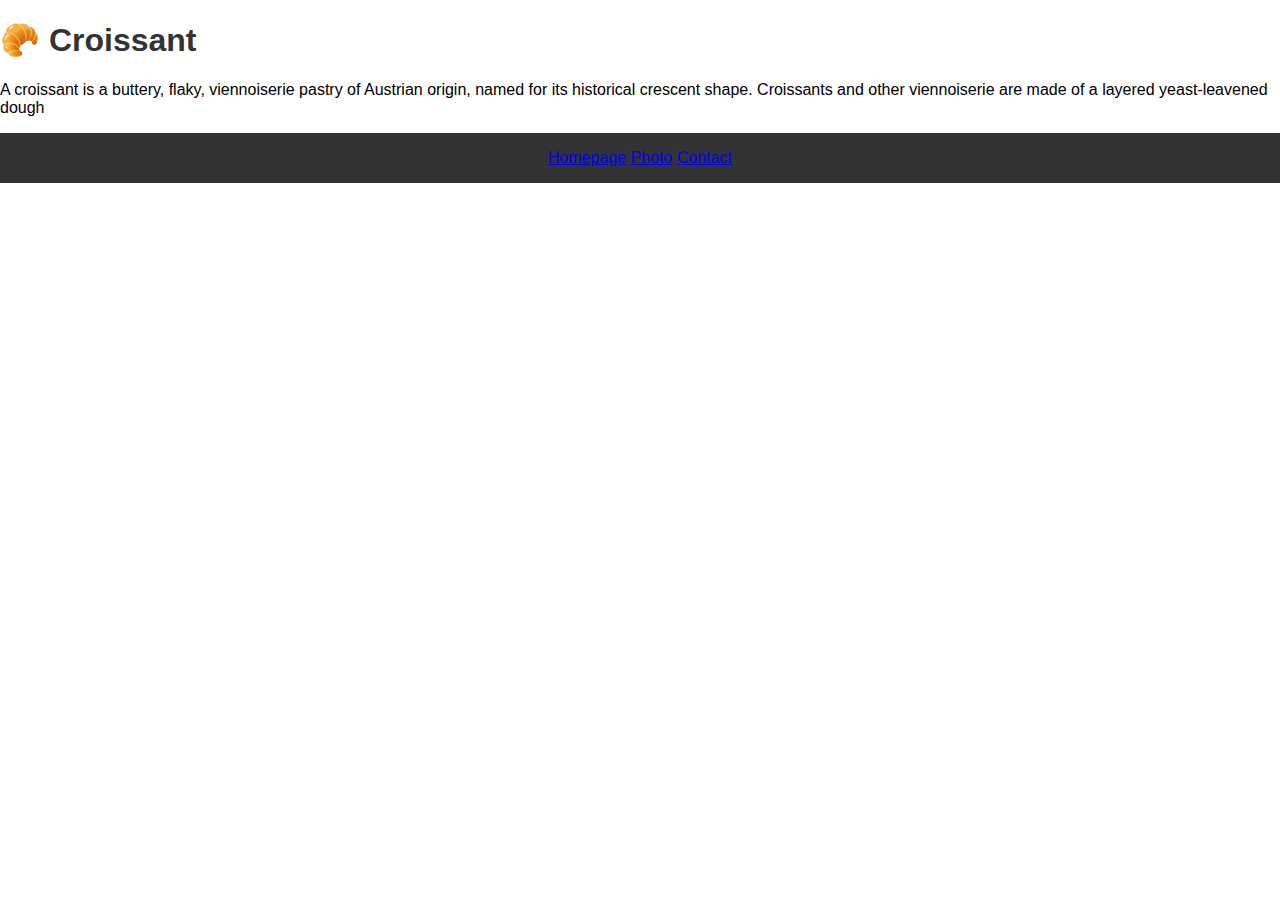
<file: index.html>
<!DOCTYPE html>
<html lang="es">
<head>
    <meta charset="UTF-8">
    <meta name="viewport" content="width=device-width, initial-scale=1.0">
    <title>Croissant - Página principal</title>
    <meta name="description" content="Bienvenidos a Croissant, tu lugar para disfrutar de deliciosos croissants">
    <meta name="keywords" content="croissant, panadería, pastelería">
    <link rel="stylesheet" href="css/style.css">
</head>
<body>
    <h1>🥐 Croissant</h1>
    <p>
      A croissant is a buttery, flaky, viennoiserie pastry of Austrian origin,
      named for its historical crescent shape. Croissants and other viennoiserie
      are made of a layered yeast-leavened dough
    </p>
    <footer>
      <a href="/"> Homepage</a>
      <a href="/photo.html"> Photo</a>
      <a href="/contact.html"> Contact</a>
    </footer>
  </body>
</html>
</file>
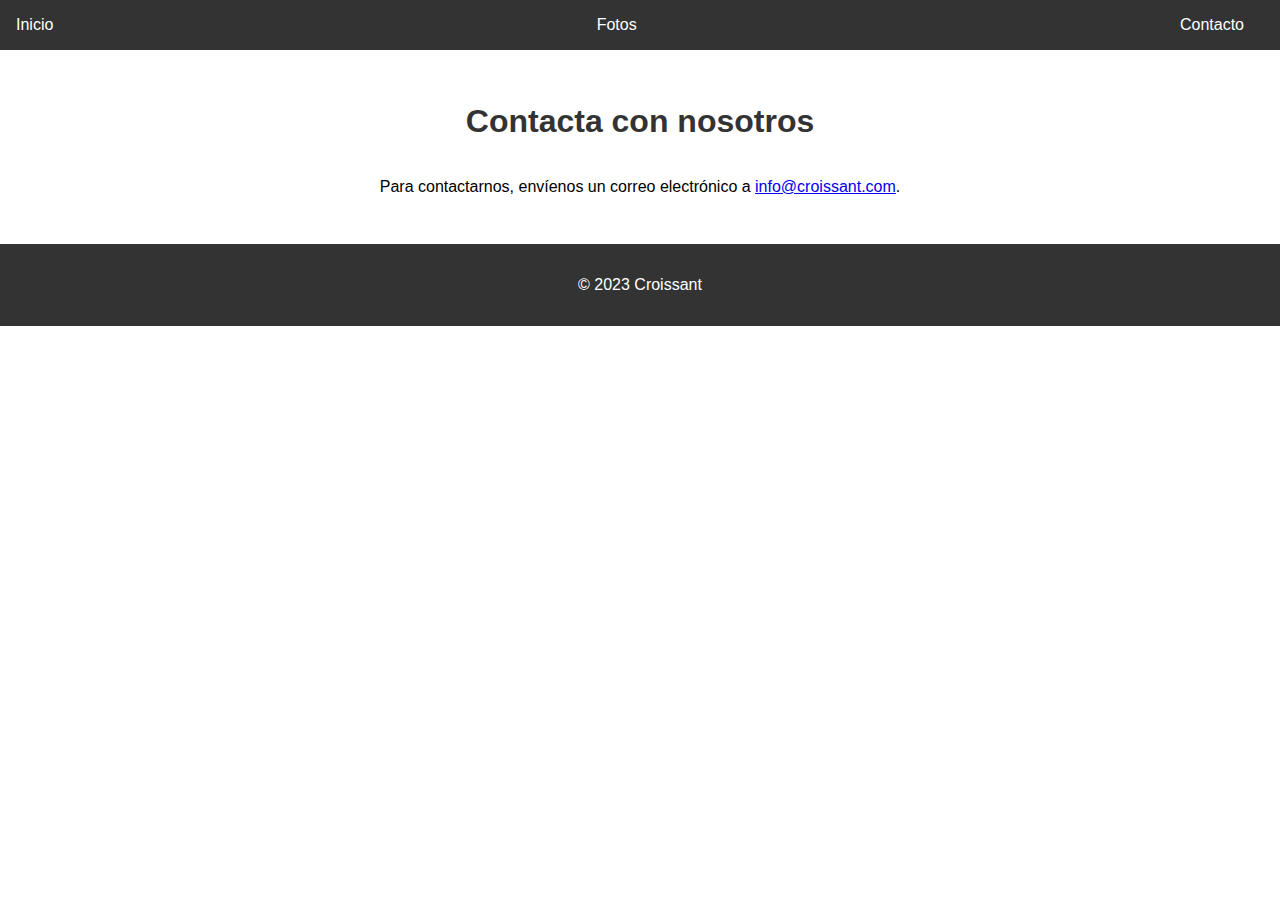
<file: contact.html>
<!DOCTYPE html>
<html lang="es">
<head>
    <meta charset="UTF-8">
    <meta name="viewport" content="width=device-width, initial-scale=1.0">
    <title>Croissant - Contacto</title>
    <meta name="description" content="Contacta con nosotros para saber más sobre nuestros croissants">
    <meta name="keywords" content="croissant, contacto, panadería">
    <link rel="stylesheet" href="css/style.css">
</head>
<body>
    <header>
        <nav>
            <ul>
                <li><a href="index.html">Inicio</a></li>
                <li><a href="photo.html">Fotos</a></li>
                <li><a href="contact.html">Contacto</a></li>
            </ul>
        </nav>
    </header>
    <main>
        <h1>Contacta con nosotros</h1>
        <p>Para contactarnos, envíenos un correo electrónico a <a href="mailto:info@croissant.com">info@croissant.com</a>.</p>
    </main>
    <footer>
        <p>&copy; 2023 Croissant</p>
    </footer>
</body>
</html>
</file>
<file: css/style.css>
body {
    font-family: Arial, sans-serif;
    margin: 0;
    padding: 0;
}

header {
    background-color: #333;
    color: #fff;
    padding: 1em;
    text-align: center;
}

nav ul {
    list-style: none;
    margin: 0;
    padding: 0;
    display: flex;
    justify-content: space-between;
}

nav li {
    margin-right: 20px;
}

nav a {
    color: #fff;
    text-decoration: none;
}

main {
    display: flex;
    flex-direction: column;
    align-items: center;
    padding: 2em;
}

h1 {
    color: #333;
}

img {
    width: 50%;
    height: auto;
    margin: 20px auto;
}

footer {
    background-color: #333;
    color: #fff;
    padding: 1em;
    text-align: center;
}
</file>
